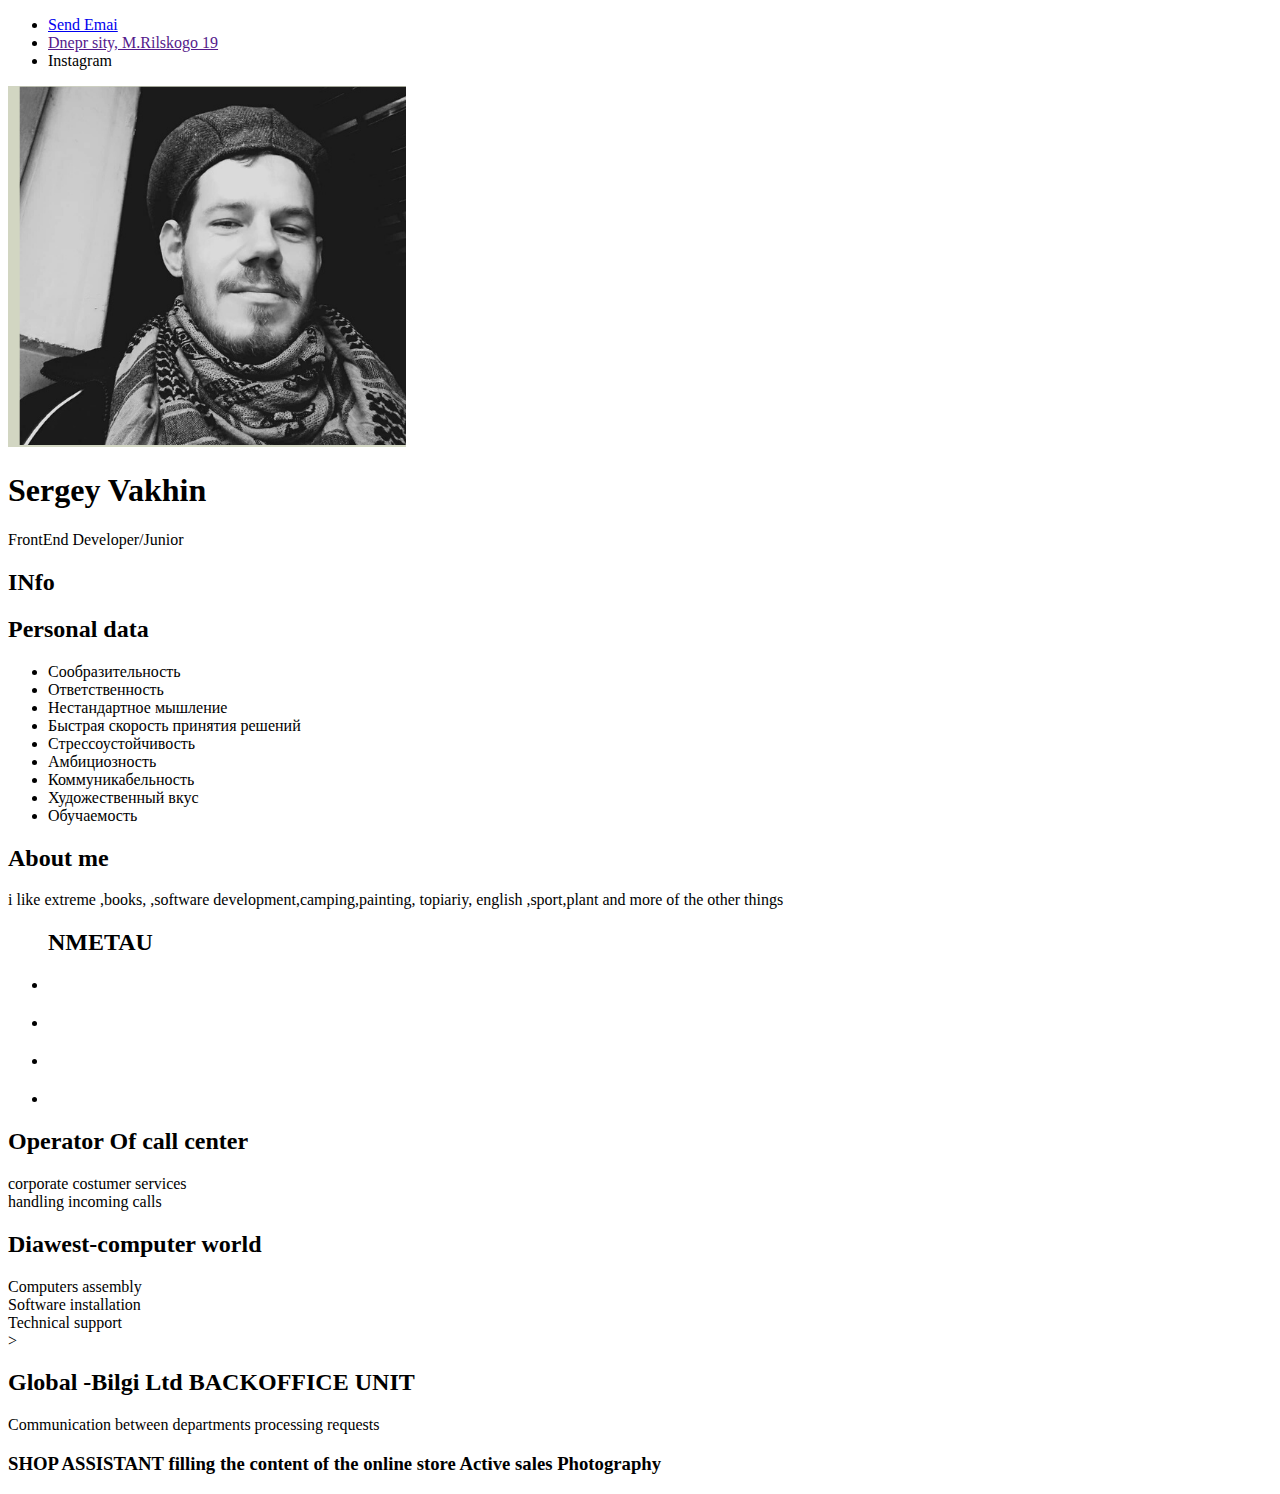
<file: info.html>
<!DOCTYPE html>
<html lang="en">

<head>
    <meta charset="UTF-8">
    <meta http-equiv="X-UA-Compatible" content="IE=edge">
    <meta name="viewport" content="width=device-width, initial-scale=1.0">
    <title>Document</title>
</head>

<body>
    <main>


        <header>
            <ul>
                <li>
                    <a href="mailto: svakhin28061988@gmail.com">
                       Send Emai
                   
               </a>
                </li>
                <li><a href="">Dnepr sity, M.Rilskogo 19</a></li>
                <li>
                    <a href=""></a>Instagram </li>
            </ul>
        </header>

        <div class="name">
            <img src="/image/photo.png" alt="photo">
            <h1>
                Sergey Vakhin
            </h1>
            <p>
                FrontEnd Developer/Junior
            </p>

        </div>
        <div class="line">
            <h2>INfo</h2>
        </div>
        <section>
            <div class="skills">
                <h2>
                    Personal data
                </h2>
                <ul>
                    <li>Сообразительность</li>
                    <li>Ответственность</li>
                    <li>Нестандартное мышление</li>
                    <li>Быстрая скорость принятия решений</li>
                    <li>Стрессоустойчивость</li>
                    <li>Амбициозность</li>
                    <li>Коммуникабельность</li>
                    <li>Художественный вкус</li>
                    <li>Обучаемость</li>
                </ul>
            </div>
            <div class="about">
                <h2>
                    About me

                </h2>
                <p>
                    i like extreme ,books, ,software development,camping,painting, topiariy, english ,sport,plant and more of the other things
                </p>
            </div>
        </section>
        <div class="container">
            <div class="profile">

            </div>
            <div class="education">
                <ul>
                    <h2>NMETAU</h2>
                    <li></li>
                    <h2></h2>
                    <li></li>
                    <h2></h2>
                    <li></li>
                    <h2></h2>
                    <li></li>
                </ul>
            </div>
            <div class="job">
                <h2>
                    Operator Of call center
                </h2>
                <li> corporate costumer services</li>
                <li> handling incoming calls</li>
                <h2>
                    Diawest-computer world
                </h2>
                <li>Computers assembly</li>
                <li>Software installation</li>

                <li>Technical support</li> >
                <h2>Global -Bilgi Ltd BACKOFFICE UNIT</h2>
                <li>Communication between departments processing requests</li>
                <h3>
                    <Garden center Spasskiy Nursery </h3>
                        <li>SHOP ASSISTANT filling the content of the online store Active sales Photography
                        </li>
            </div>
        </div>

    </main>
</body>

</html>
</file>
